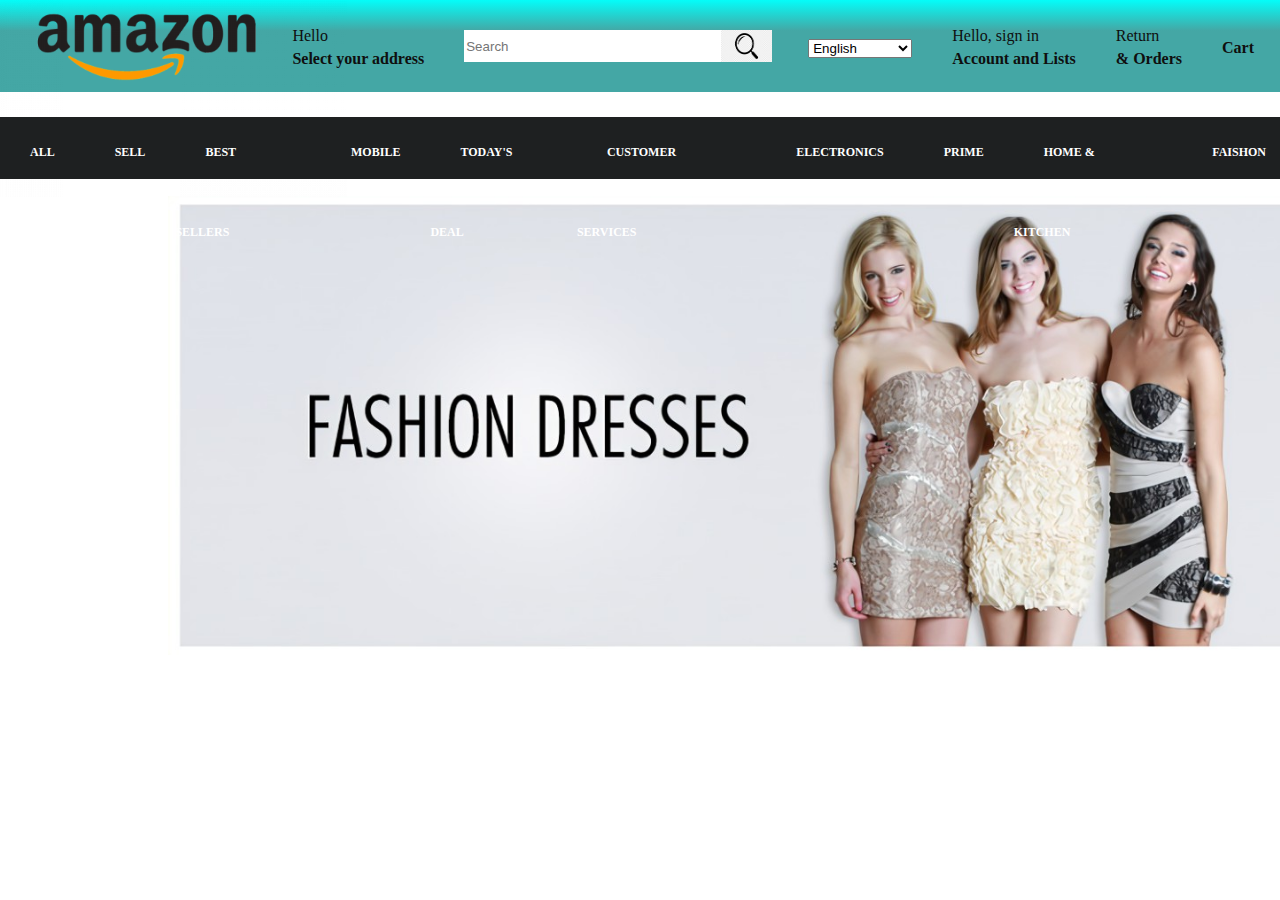
<file: index.html>
<!DOCTYPE html>
<html lang="en">
<head>
    <meta charset="UTF-8">
    <meta http-equiv="X-UA-Compatible" content="IE=edge">
    <meta name="viewport" content="width=device-width, initial-scale=1.0">
    <title>amazon</title>
    <link rel="stylesheet" href="ama.css">
</head>
<body>

    <div class ="nav">
        <h1><u><img src="img/Amazon.png" class="img"></u></h1>
        <ul id="item">
            <li><a href="#" onClick="getLocation()">Hello<br><b>Select your address</b></a> <div id=output""></div></li>
            <li>
                <container class="container">
                <a href="#" class="search"><input type="text" placeholder="Search"> <button type="submit"><img class="slogo" src="img/search 1.png"></button></imput></li></a>
                </container>
            <li class="lang"><lable class="l1" for="Lang"></lable>
                <select>
                <option value="English"> English</option>
                <option value="Hindi">Hindi</option>
                <option n value="বাংলা">বাংলা-bangoli</option>
                <option value="ଓଡ଼ିଆ">ଓଡ଼ିଆ-Odia</option>
                <option value="ஆங்கில">ஆங்கில-Tamil</option>
                <option value="मराठी">मराठी-Marathi</option>
                </select> 
            </li>
            <li class="hiii1"> 
                <a href="#">Hello, sign in <br><b>Account and Lists</b></a></lable>
            <li><a href="#">Return<br><b> & Orders<b></b></li></a>
            <li><a href="#">Cart</li></a>                    
        </ul> 
    </div>

    <div class ="nav1">
        <ul>
            <li><a href="#">all</a></li>
            <li><a href="#">Sell</a></li>
            <li><a href="#">Best Sellers</a> </li> 
            <li><a href="#">Mobile</a></li>
            <li><a href="#">Today's Deal</a></li>
            <li><a href="#">Customer Services</a></li>
            <li><a href="#">Electronics</a></li>
            <li><a href="#">Prime</a></li>
            <li><a href="#">Home & Kitchen</a></li>
            <li><a href="#">Faishon</a></li>
    </div>

    <div id="slider">
        <figure class="figure">
            <img src="img/R.jpg">
            <img src="img/amazon-electronic-sale.png">
            <img src="img/OIP (6).jpg">
            <img src="img/OIP (2).jpg">
            <img src="img/OIP (3).jpg">
            <img src="img/download (1).jpg">
            <img src="img/download (2).jpg">
            <img src="img/download (3).jpg">
            <img src="img/OIP (5).jpg">
            <img src="img/OIP (4).jpg">
        </figure>
    </div>
</body>
</html>
</file>
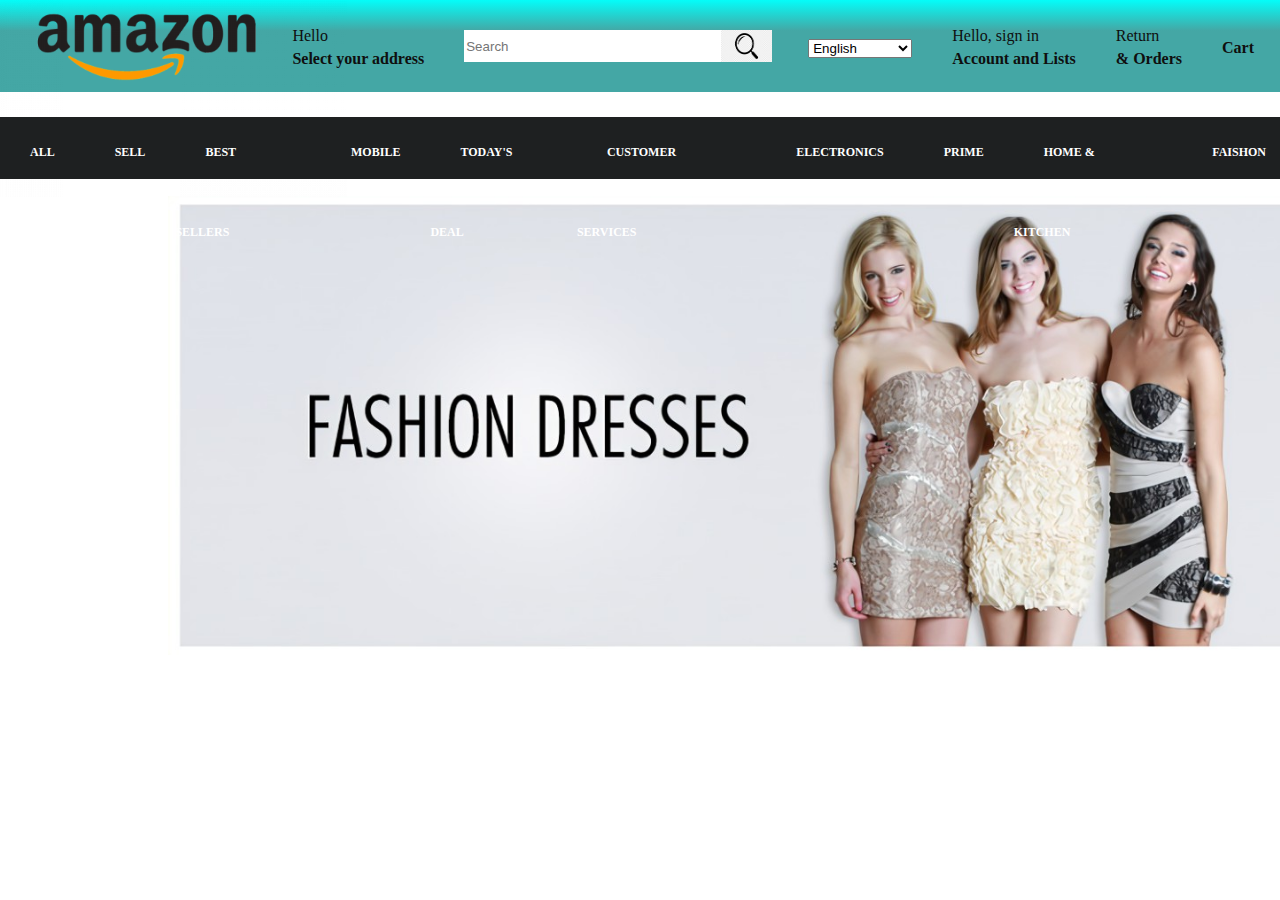
<file: ama.html>
<!DOCTYPE html>
<html lang="en">
<head>
    <meta charset="UTF-8">
    <meta http-equiv="X-UA-Compatible" content="IE=edge">
    <meta name="viewport" content="width=device-width, initial-scale=1.0">
    <title>amazon</title>
    <link rel="stylesheet" href="ama.css">
</head>
<body>

    <div class ="nav">
        <h1><u><img src="img/Amazon.png" class="img"></u></h1>
        <ul id="item">
            <li><a href="#" onClick="getLocation()">Hello<br><b>Select your address</b></a> <div id=output""></div></li>
            <li>
                <container class="container">
                <a href="#" class="search"><input type="text" placeholder="Search"> <button type="submit"><img class="slogo" src="img/search 1.png"></button></imput></li></a>
                </container>
            <li class="lang"><lable class="l1" for="Lang"></lable>
                <select>
                <option value="English"> English</option>
                <option value="Hindi">Hindi</option>
                <option n value="বাংলা">বাংলা-bangoli</option>
                <option value="ଓଡ଼ିଆ">ଓଡ଼ିଆ-Odia</option>
                <option value="ஆங்கில">ஆங்கில-Tamil</option>
                <option value="मराठी">मराठी-Marathi</option>
                </select> 
            </li>
            <li class="hiii1"> 
                <a href="#">Hello, sign in <br><b>Account and Lists</b></a></lable>
            <li><a href="#">Return<br><b> & Orders<b></b></li></a>
            <li><a href="#">Cart</li></a>                    
        </ul> 
    </div>

    <div class ="nav1">
        <ul>
            <li><a href="#">all</a></li>
            <li><a href="#">Sell</a></li>
            <li><a href="#">Best Sellers</a> </li> 
            <li><a href="#">Mobile</a></li>
            <li><a href="#">Today's Deal</a></li>
            <li><a href="#">Customer Services</a></li>
            <li><a href="#">Electronics</a></li>
            <li><a href="#">Prime</a></li>
            <li><a href="#">Home & Kitchen</a></li>
            <li><a href="#">Faishon</a></li>
    </div>

    <div id="slider">
        <figure class="figure">
            <img src="img/R.jpg">
            <img src="img/amazon-electronic-sale.png">
            <img src="img/OIP (6).jpg">
            <img src="img/OIP (2).jpg">
            <img src="img/OIP (3).jpg">
            <img src="img/download (1).jpg">
            <img src="img/download (2).jpg">
            <img src="img/download (3).jpg">
            <img src="img/OIP (5).jpg">
            <img src="img/OIP (4).jpg">
        </figure>
    </div>
</body>
</html>
</file>
<file: ama.css>
body{
    padding: 0;
    margin: 0;
    font-family: inherit;

}

.nav{
    color:rgb(3, 3, 3);
    position:absolute;
    top: 0%;
    left: 0%;
    flex-direction: row;
    justify-content:space-around;
    align-items: center;
    width : 85vw ;
    height: 60px;
    display: flex;
    padding: 1rem 6.5rem;
    background: linear-gradient( #04fdf9 , #44a7a5 , #44a7a5, #44a7a5);
    z-index: 100000 ;
    font-size: 20px;
}

.search input{
    width:280px;
    height: 30px;
    flex:1;
    border: none;
    outline:none;
}

.slogo{
    position: absolute;
    top: 7px;
    left: 45%;
    width: 51px;
    height: 32px;
    background-color: rgb(249, 209, 13);
}
#item{
    display: flex;
    flex-direction: row;
    justify-content: center;
    align-items: center;
    position: absolute;
    right: 2px;
}

#item li{
    list-style: none;
    padding-right: 40px;

}

#item li a{
    text-decoration: none;
    font-size: 1rem;
    color: rgb(15, 15, 15);
}

#item li a:hover , #item .icon i:hover{
    
    cursor : pointer;
}

.img{
    width: 400px;
    position: absolute;
    left:-53px;
    top: -103px;

} 

.hii1{
    list-style: none;
    display: inline-block;
    position: relative;

}

.hii1 .hiii1{
    display: inline-block;
    position:relative;
}

.hii1 .hiii1 a {
    display: block;
    padding: 20px 25px;
    color: whitesmokes;

}

.nav1{
    
    color:whitesmoke;
    position:absolute;
    top: 13%;
    left: 0%;
    flex-direction: row;
    justify-content:space-around;
    align-items: center;
    width : 85vw ;
    height: 30px;
    display: flex;
    padding: 1rem 6.5rem;
    background:#1e2021;
    z-index: 100000 ;
}

.item2{
    display: flex;
    flex-direction: row;
    justify-content: center;
    align-items: center;
    position: absolute;
    left: 0px; 
}


.nav1 ul{
    list-style:none;
    float: right;
    margin: 0%;
    padding: 0%;
    display: flex;
    position: absolute;
    top: -8%;
}

.nav1 ul li a{
   line-height: 80px;
   color:#fff;
   padding: 12px 30px;
   text-decoration:none;
   text-transform: uppercase;
   font-size:12px;
   font-weight: bold;
}

.nav1 ul li a:hover{
    background:line;
    border-radius: 6px;
    color: whitesmoke;

}

#slider{
    width: 90%;
    position: absolute;
    transform: translate(-10% , -10%, -10% , -10%); 
    top: 20%;  
    left:10%;  
    overflow: hidden;
}

.figure{
    width:100%;
    display: flex;
    animation: slide 16s infinite;
}

@keyframes slider{
/**    0%{
        transform: translateX(0);
    }  **/
 /**   25%{
        transform: translateX(0);
    }  **/
/**    30%{
        transform: translateX(-100%);
    }  **/
 /**   50%{
        transform:translatex(-100%);
    }  **/
/**    55%{
        transform: translatex(-200%);
    }  **/
/**    75%{
        transform: translateX(-200%);
    } **/
/**    80%{
        transform: translateX(-300%);
    }  **/
 /**   100%{
        transform: translateX(-300%);
    }  **/
}  

img{
    

}

.figure{
    width:100%;
    display: flex;
}

img{
    width:100%;
}
</file>
